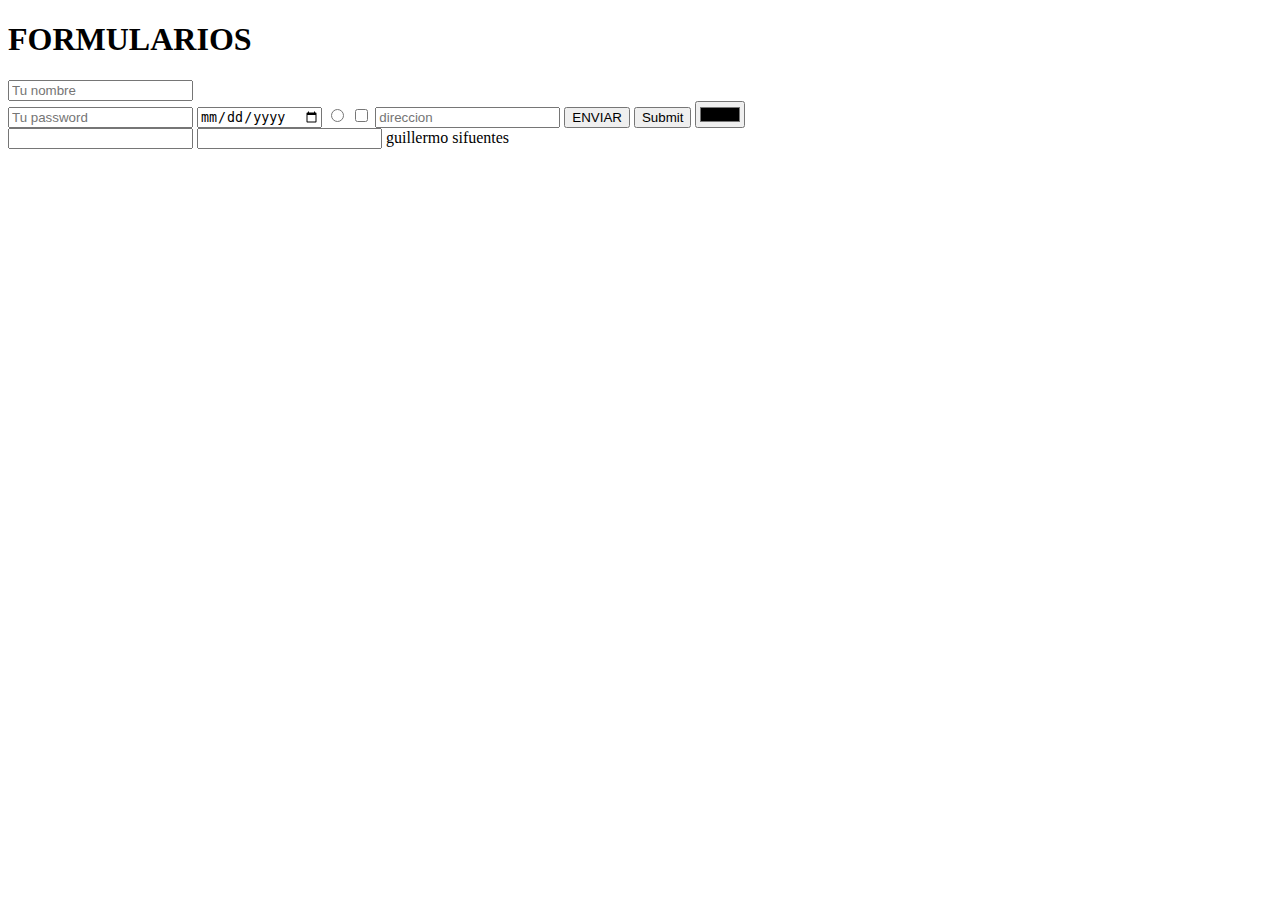
<file: G20/dia4/form.html>
<!DOCTYPE html>
<html lang="en">
  <head>
    <meta charset="UTF-8" />
    <meta name="viewport" content="width=device-width, initial-scale=1.0" />
    <title>FORMULARIO</title>
  </head>
  <body>
    <h1>FORMULARIOS</h1>
    <form action="">
      <div><input type="text" placeholder="Tu nombre" required/></div>
      <input type="password" placeholder="Tu password" />
      <input type="date" />
      <input type="radio" />
      <input type="checkbox" />
      <input type="text" placeholder="direccion"/>
      <button type="submit"> ENVIAR </button>
      <input type="submit">
      <input type="color">
    
    </form>

    <input type="text">
    <input type="text">

    <span>guillermo</span>
    <span>sifuentes</span>
    
  </body>
</html>
</file>
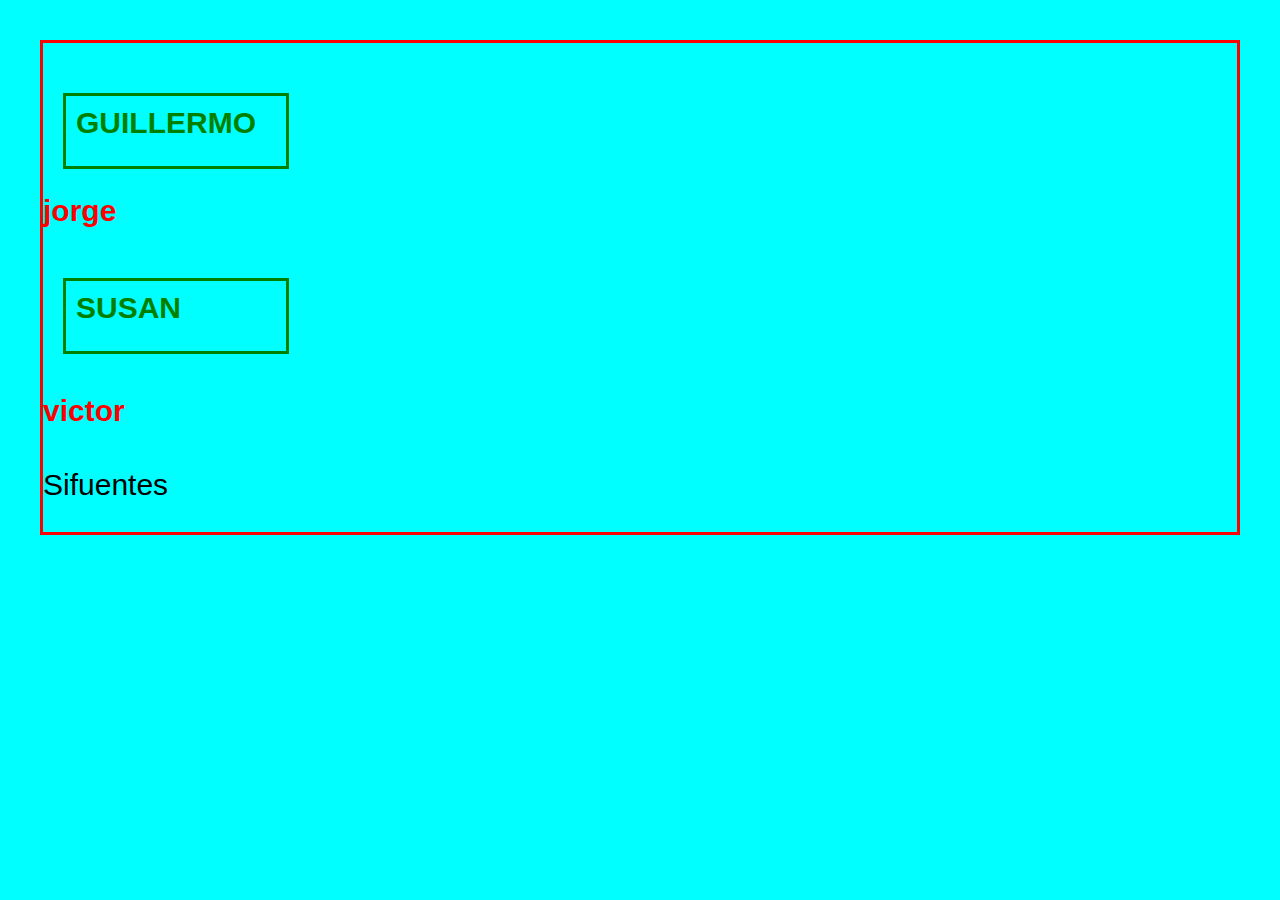
<file: G20/dia5/1.css.html>
<!DOCTYPE html>
<html lang="en">
<head>
    <meta charset="UTF-8">
    <meta name="viewport" content="width=device-width, initial-scale=1.0">
    <title>CSS</title>
    <link rel="stylesheet" href="main.css">
</head>
<body>
    <h1 class="rojo">Guillermo</h1>
    <h2>jorge</h2>
    <h3 class="rojo">susan</h3>
    <h4>victor</h4>
    <p id="apellido">Sifuentes</p>
</body>
</html>
</file>
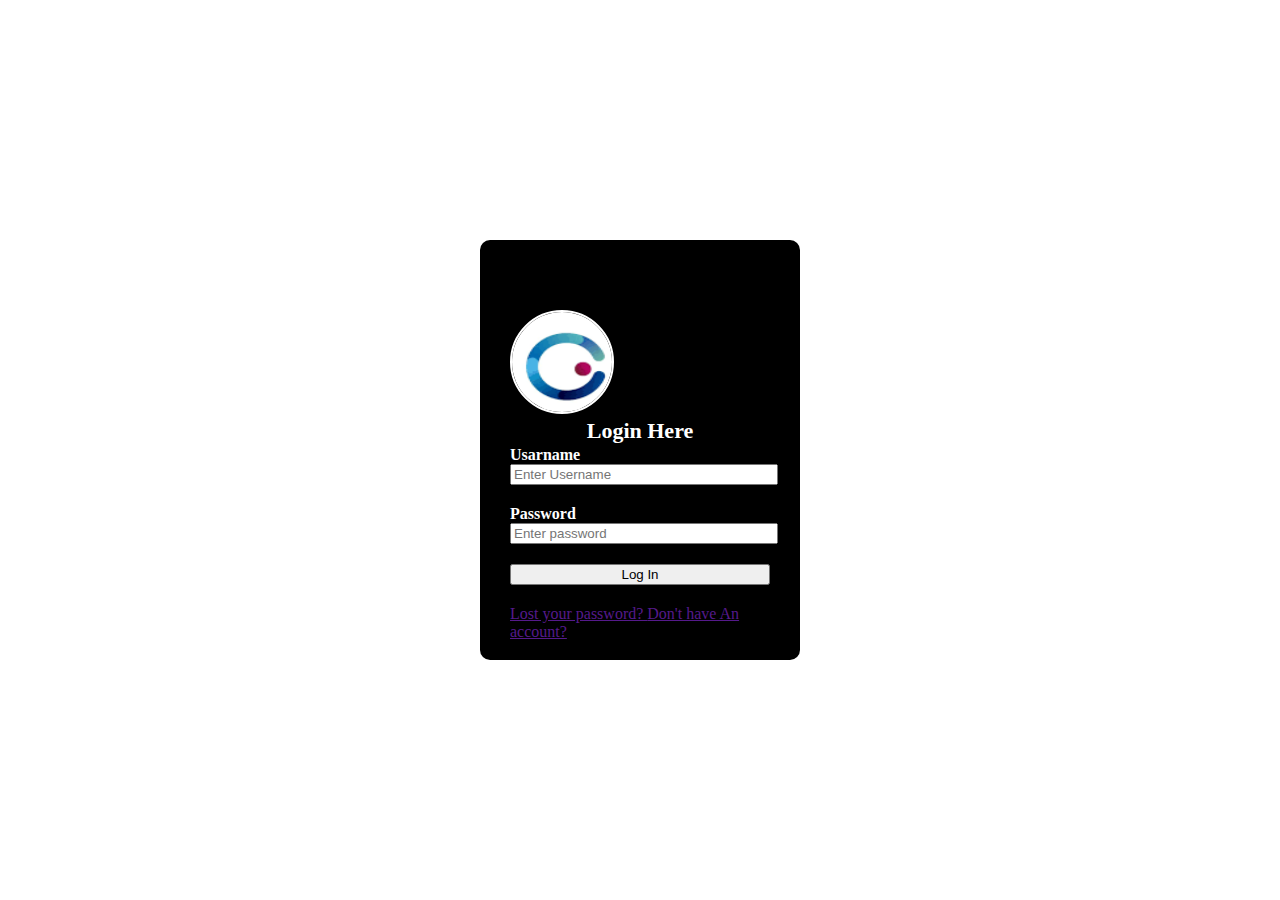
<file: G20/dia4/LOGIN/login.html>
<!DOCTYPE html>
<html lang="en">
  <head>
    <meta charset="UTF-8" />
    <meta name="viewport" content="width=device-width, initial-scale=1.0" />
    <link rel="stylesheet" href="./login.css">
    <title>LOGIN G20</title>
  </head>
  <body>
    <div class="login-box">
      <img src="./logo tecsup codigo.png" alt="avatar" class="avatar" />
      <h1>Login Here</h1>
      <form action="">
        <!--username input-->
        <label for="Usarname">Usarname </label>
        <input type="text" placeholder="Enter Username" />
        <!--password input-->
        <label for="Password">Password</label>
        <input type="password" placeholder="Enter password" />
        <input type="submit" value="Log In" />
        <a href=""> Lost your password? </a>
        <a href=""> Don't have An account? </a>
      </form>
    </div>
  </body>
</html>
</file>
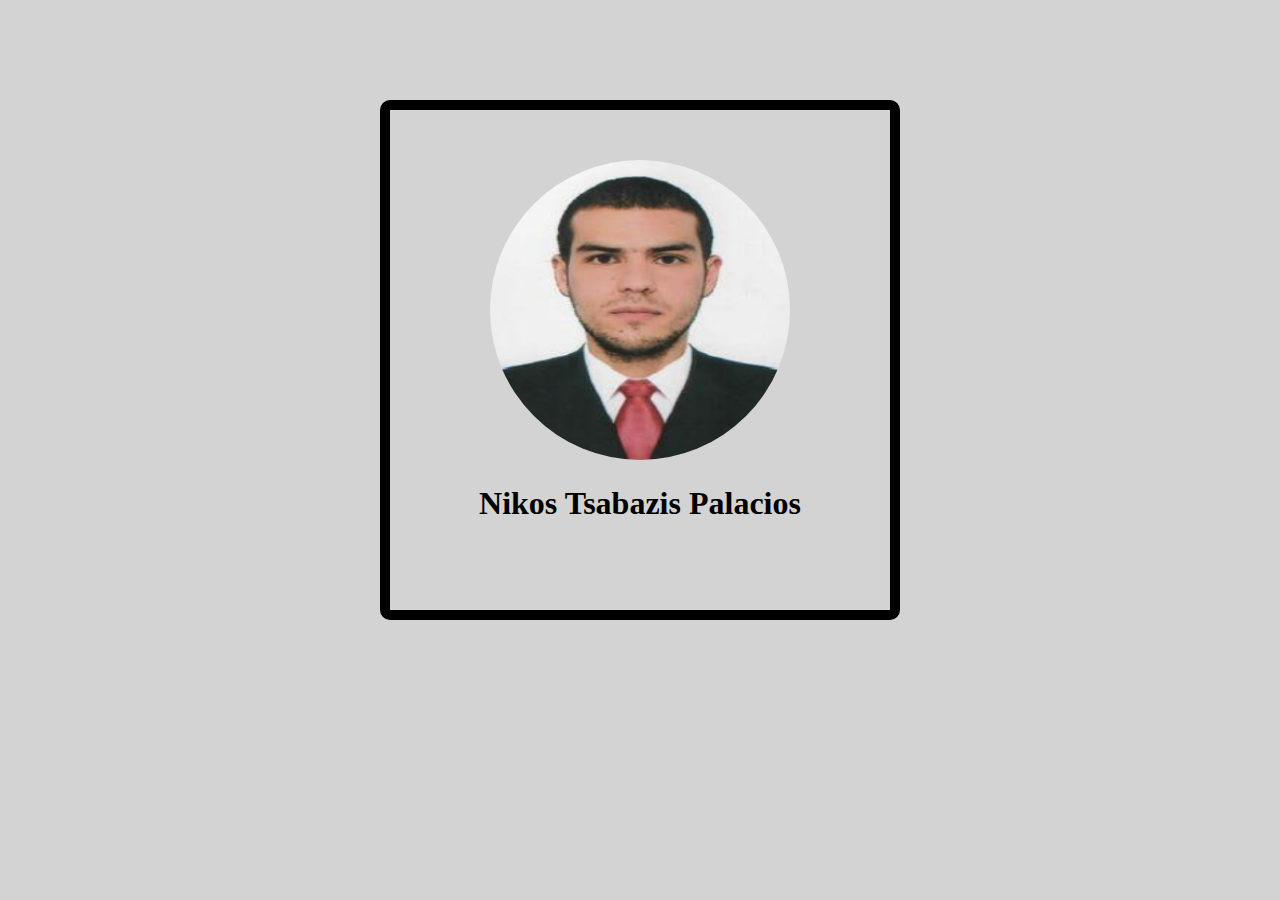
<file: G20/dia5/tarjeta/tarjeta.html>
<!DOCTYPE html>
<html lang="en">
  <head>
    <meta charset="UTF-8" />
    <meta name="viewport" content="width=device-width, initial-scale=1.0" />
    <link rel="stylesheet" href="tarjeta.css" />
    <title>Mi tarjeta</title>
    
  </head>
  <body>
 <div class="cartilla">
  <img class="img-principal" src="Nikos imagen.png" alt="">
  <h1 class="nombre">Nikos Tsabazis Palacios</h1>

 </div>
    
  </body>
</html>
</file>
<file: G20/dia5/main.css>
* {
  font-size: 30px;
  font-family: "Lucida Sans", "Lucida Sans Regular", "Lucida Grande",
    "Lucida Sans Unicode", Geneva, Verdana, sans-serif;
}

body{
  background-color: aqua;
  color: red;
  font-size: 20px;
  margin: 40px;
  border: solid 3px;
}

.rojo{
  color: green;
  font-weight: bold;
  text-transform: uppercase;
  border: solid 3px;
  width: 200px;
  height: 50px;
  margin-top: 50px;
  margin-left: 20px;
  padding: 10px;
}

#apellido{
  color: black;
}
</file>
<file: G20/dia4/LOGIN/login.css>
body{
    margin: 0;
    padding: 0;
    background-image: url(https://i.postimg.cc/2jJBWhkv/7761b92f1152fae9e4f69aa8b61b2b6d.jpg);
    background-size: cover;
    height: 100vh;
}









.login-box{
width: 320px;
height: 420px;
background: #000;
color: #fff;
top: 50%;
left: 50%;
position:absolute;
transform: translate(-50%,-50%);
box-sizing: border-box;
padding: 70px 30px;
border-radius: 10px;
}

.login-box .avatar{
    border: solid 2px #fff;
    width: 100px;
    height: 100px;
    border-radius: 50%;
    top: -50%;
    left: calc(50% - 50%);
    
}

.login-box h1{
    margin: 0;
    padding: 0 0 2px;
    text-align: center;
    font-size: 22px;

}

.login-box label{
    margin: 0;
    padding: 0;
    font-weight: bold;
    display: block;
}

.login-box input{
    width: 100%;
    margin-bottom: 20px;
}
</file>
<file: G20/dia5/tarjeta/tarjeta.css>
body{
   background-color: lightgrey;
   margin-top: 100px;
}

.cartilla{
   border: solid 10px black;
   border-radius: 10px;
   width: 500px;
   height: 500px;
   text-align: center;
   margin: auto;
   
}

.img-principal {
   border-radius: 50%;
   height: 300px;
   width: 300px;
   margin-top: 50px;
}
</file>
